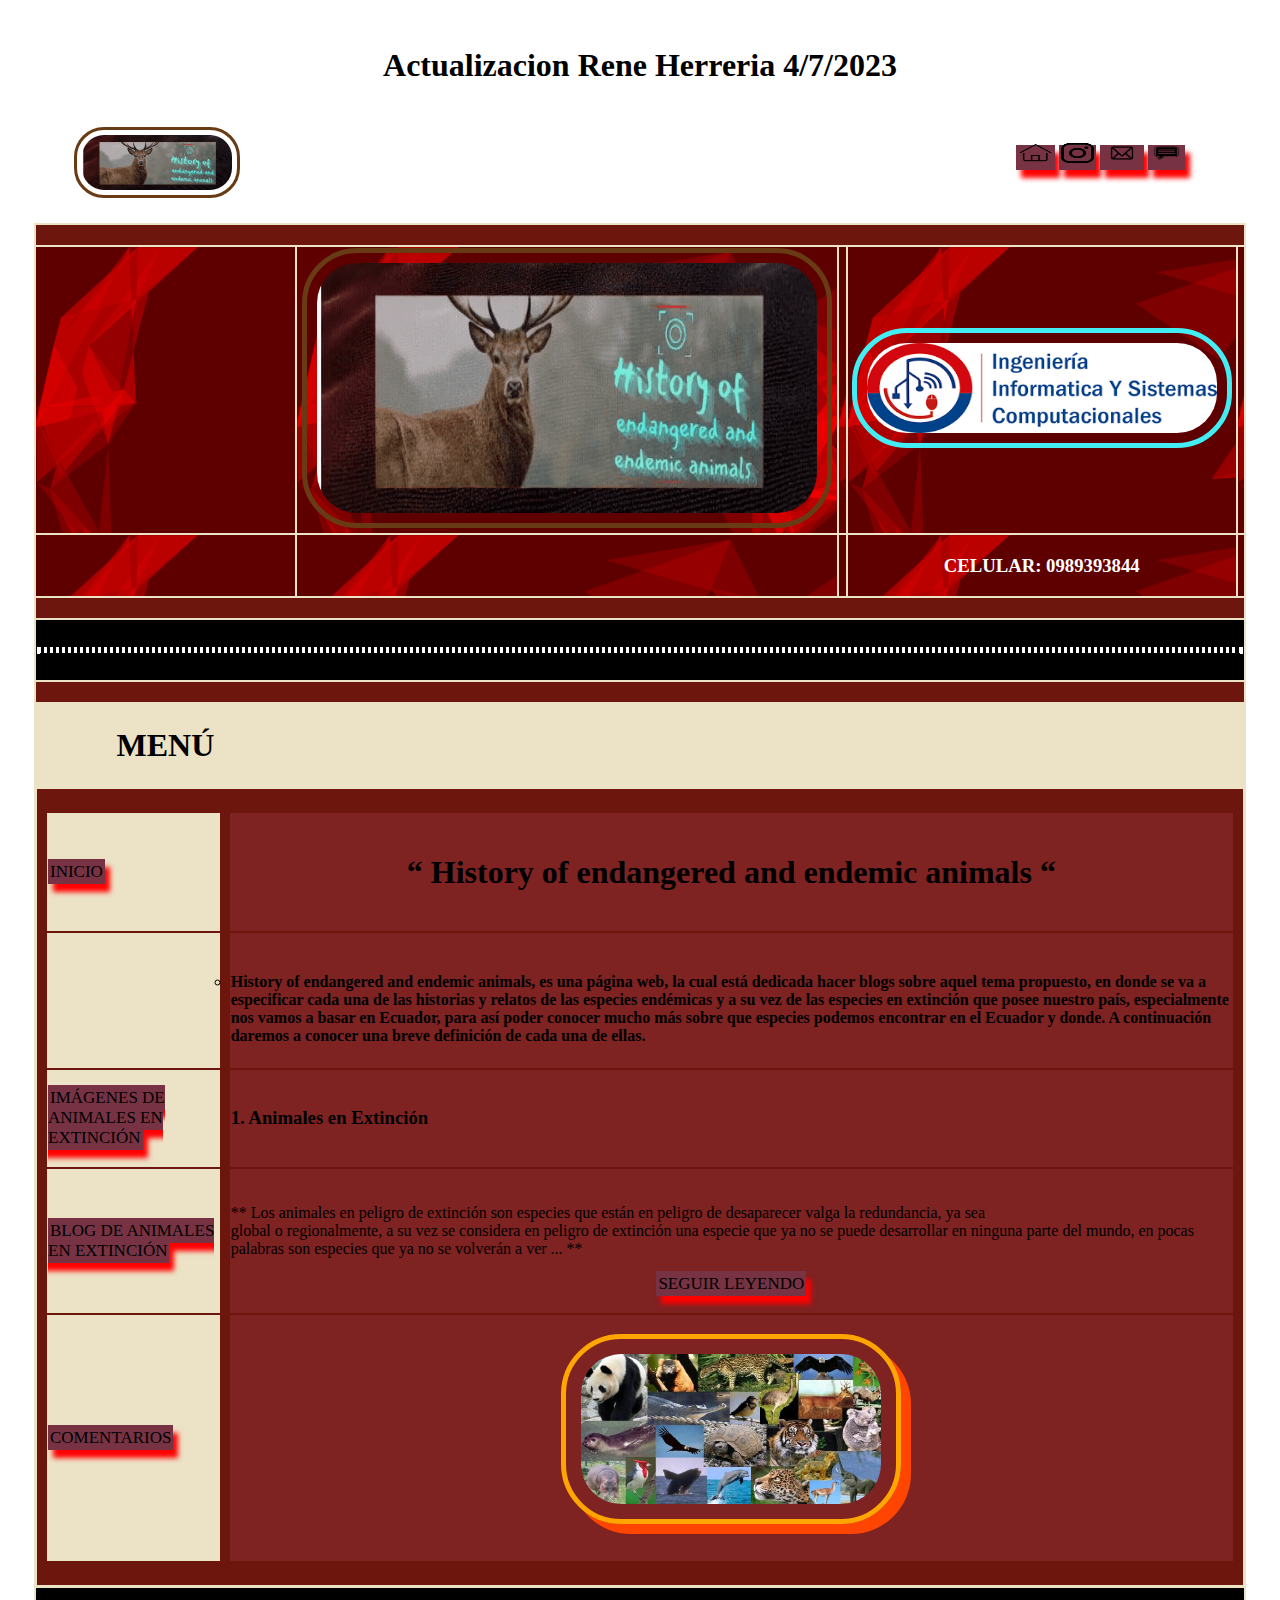
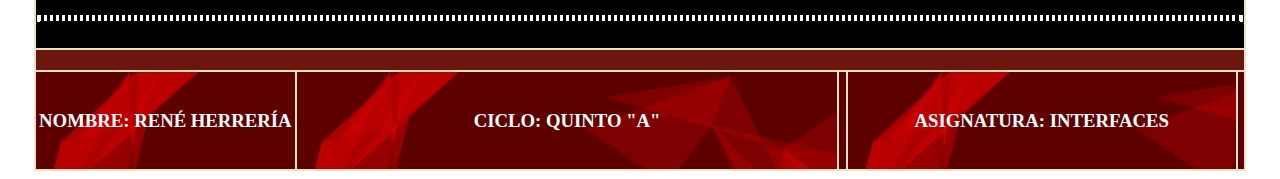
<file: index.html>
<!DOCTYPE html>
<html lang="en">
<head>
    <meta charset="UTF-8">
    <meta name="viewport" content="width=device-width, initial-scale=1.0">
    <link rel="stylesheet" href="css/Estilos1.css">
    <link rel="stylesheet" href="css/Estilos2.css">
    <title>Historia de animales en extinci&oacute;n y end&eacute;micos</title>
    <br>
    <h1>Actualizacion Rene Herreria 4/7/2023</h1>
</head>
<body>
    <table border = "0" width = "90%" align = "center">
            <tr>
                <td colspan="1">
                    <br>
                    <img src="imagenes/Gif....gif" width="150px" height="55px" class="img8">
                    <br>
                </td>
                <td>&nbsp;</td>
                <td>&nbsp;</td>
                <td align="right">
                    <div class="social">
                        <a href="index.html"><img src="imagenes/casita2.png" width="35px" height="20px"></a>
                        <a href="https://www.instagram.com/alejandro_19h/?hl=es-la" target="_blank"><img src="imagenes/Insta.png" width="33px" height="20px"></a>
                        <a href="mailto:herreriarene19@gmail.com" target="_blank"><img src="imagenes/correo.png" width="40px" height="20px"></a>
                        <a href="Comentarios.html"><img src="imagenes/comentarios.png" width="33px" height="20px"></a>

                    </div>
                </td>
                <td>&nbsp;</td>
            </tr>
        </table>
        <table border = "0" width = "90%" align = "center" bgcolor="#ece2c6">
            <tr>
                <td colspan="5" bgcolor="#6C160E">
                    &nbsp;
                </td>
            </tr>
            <tr>
               
                <!--Introducción del baner y el logo de la carrera-->

                <td class="encabezado">&nbsp;</td>
                <td colspan="1" class="encabezado">
                    <center><img src="imagenes/Gif....gif" width="500px" height="250px" class="img9"></center>
                </td>
                <td class="encabezado">&nbsp;</td>
                <td colspan="1" class="encabezado">
                    <center><img src="imagenes/Sistemas.jpg" width="200px" height="85px" class="img10"></center>
                </td>
                <td class="encabezado">&nbsp;</td>
            </tr>
            <br>
            <tr>
                <!--Introducción del número telefónico debajo del logo de la carrera-->

                <td class="encabezado">&nbsp;</td>
                <td class="encabezado">
                    &nbsp;
                </td>
                <td class="encabezado">&nbsp;</td>
                <td align="center" class="encabezado">
                    <h3 class="encabezadocolor">CELULAR: 0989393844</h3>
                </td>
                <td class="encabezado">&nbsp;</td>
            </tr>
            <tr>
                <td colspan="5" bgcolor="#6C160E">
                    &nbsp;
                </td>
            </tr>
            <tr>
                <!-- Ingreso de una línea horizontal -->

                <td colspan="5" align="center" bgcolor="black">
                    <br>
                    <hr style="border:3px dotted white; width:1200px">
                    <br>
                </td>
            </tr>
            <tr>
                <td colspan="5" bgcolor="#6C160E">
                    &nbsp;
                </td>
            </tr>
            <tr>
                <td colspan="1" align="center" bgcolor="#ece2c6">
                    <h1>MENÚ</h1>
                </td>
            </tr>
            <tr>
                <td colspan="5">

                    <!--Creación de otra tabla para el menú-->

                    <table border="0" width = "100%" bgcolor="#6C160E">
                        <tr>
                            <td colspan="5">
                                &nbsp;
                            </td>
                        </tr>

                        <!-- Ingreso del menú de forma vertical y a su vez en cada costado del menú vamos introduciendo una breve definición de lo que se va a tratar nuestra página -->

                        <tr>
                            <td rowspan="1">
                               <td bgcolor="#ece2c6"><a href="index.html">INICIO</a></td>
                            </td>
                            <td>&nbsp;</td>
                            <td colspan="1" align="center" bgcolor="#7e2222">
                                <br>
                                <h1>&ldquo; History of endangered and endemic animals &ldquo;</h1>
                                <br>
                            </td>
                            <td>&nbsp;</td>
                        </tr>
                        <tr>
                            <td>
                                &nbsp;
                            </td>
                            <td bgcolor="#ece2c6">
                                &nbsp;
                            </td>
                            <td>
                                &nbsp;
                            </td>
                            <td colspan="1" bgcolor="#7e2222">

                                <!--li type="circle", este comando nos permite para poner puntos, como un diseño para nuestro párrafo-->

                                <h4>&nbsp;<li type="circle">History of endangered and endemic animals, es una página web, la cual está dedicada hacer blogs sobre aquel tema propuesto, en donde se va a especificar cada una de las historias y relatos de las especies endémicas y a su vez de las especies en extinción que posee nuestro país, especialmente nos vamos a basar en Ecuador, para así poder conocer mucho más sobre que especies podemos encontrar en el Ecuador y donde. A continuación daremos a conocer una breve definición de cada una de ellas.</li></h4>
                            </td>
                            <td>&nbsp;</td>
                        </tr>
                        <tr>
                            <td>
                                <td bgcolor="#ece2c6"><a href="Jean_Imagenes_A_E.html">IMÁGENES DE ANIMALES EN EXTINCIÓN</a></td>
                            </td>
                            <td>&nbsp;</td>
                            <td colspan="1" bgcolor="#7e2222">
                                <br>
                                <h3>1. Animales en Extinción </h3>
                                <br>
                            </td>
                            <td>&nbsp;</td>
                        </tr>
                        <tr>
                            <td>
                                <td bgcolor="#ece2c6"><a href="Deyaneira_Bloc animales en extincion .html">BLOG DE ANIMALES EN EXTINCIÓN</a></td>
                            </td>
                            <td>&nbsp;</td>
                            <td colspan="1" bgcolor="#7e2222">
                                <br>
                                <p>** Los animales en peligro de extinción son especies que están en peligro de desaparecer valga la redundancia, ya sea<br>global o regionalmente, a su vez se considera en peligro de extinción una especie que ya no se puede desarrollar en ninguna parte del mundo, en pocas palabras son especies que ya no se volverán a ver ... **</p>
                                <center><a href="Deyaneira_Bloc animales en extincion .html">SEGUIR LEYENDO</a> </center>
                                <br>
                            </td>
                            <td>&nbsp;</td>
                        </tr>
                        <tr>
                            <td>
                                <td bgcolor="#ece2c6"><a href="Comentarios.html">COMENTARIOS</a></td>
                            </td>
                            <td>&nbsp;</td>

                            <!-- Ingreso de una imágen de los animales en extinción -->

                            <td colspan="1" align="center" bgcolor="#7e2222">
                                <br>
                                <img src="imagenes/AnimalesE1.jpg" width="250" height="150" class="img1">
                                <br>
                                <br>
                            </td>
                            <td>&nbsp;</td>
                        </tr>
                        <tr>
                            <td colspan="5">
                                &nbsp;
                            </td>
                        </tr>
                    </table>
                </td>
            </tr>
            <tr>

                <!-- Ingreso de una línea horizontal entrecortada -->

                <td colspan="5" align="center" bgcolor="black">
                    <br>
                    <hr style="border:3px dotted white; width:1200px">
                    <br>
                </td>
            </tr>
            <tr>
                <td colspan="5" bgcolor="#6C160E">
                    &nbsp;
                </td>
            </tr>
            <tr align="center">

                <!-- Ingreso del encabezado -->

                <td colspan="1" bgcolor="#7e2222" class="encabezado">
                    <br>
                    <h3 class="encabezadocolor">
                        NOMBRE: RENÉ HERRERÍA 
                    </h3>
                    <br>
                </td>
                <td bgcolor="#7e2222" class="encabezado">
                    <br>
                    <h3 class="encabezadocolor">
                        CICLO: QUINTO "A"
                    </h3>
                    <br>
                </td>
                <td bgcolor="#6C160E" class="encabezado">&nbsp;</td>
                <td bgcolor="#7e2222" class="encabezado">
                    <br>
                    <h3 class="encabezadocolor">
                        ASIGNATURA: INTERFACES
                    </h3>
                    <br>
                </td>
                <td bgcolor="#6C160E" class="encabezado">&nbsp;</td>
            </tr>
        </table>
    </table>
</body>
</html>
</file>
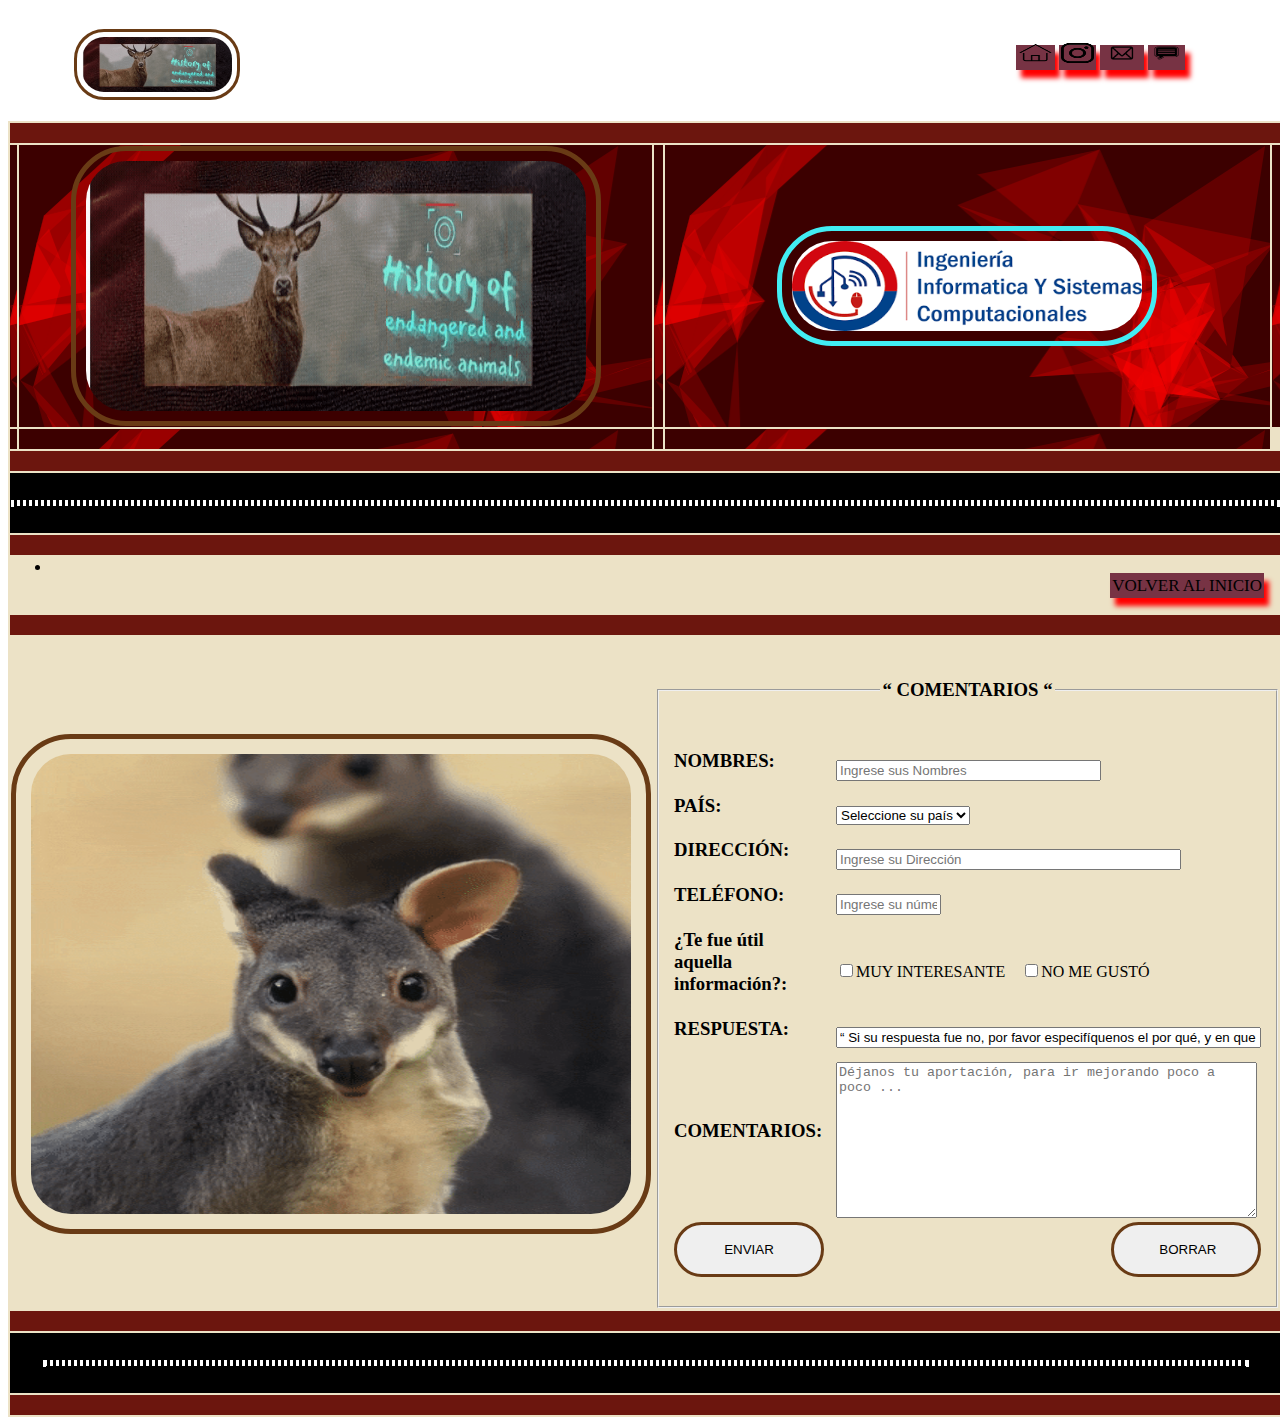
<file: Comentarios.html>
<html>
    <head>
        <link rel="stylesheet" href="css/Estilos1.css">
        <link rel="stylesheet" href="css/Estilos2.css">
        <title>
            Historia de animales en extinci&oacute;n y end&eacute;micos
        </title>
    </head>
    <body>
        <table border = "0" width = "90%" align = "center">
            <tr>
                <td colspan="1">
                    <br>
                    <img src="imagenes/Gif....gif" width="150px" height="55px" class="img8">
                    <br>
                </td>
                <td>&nbsp;</td>
                <td>&nbsp;</td>
                <td align="right">
                    <div class="social">
                        <a href="index.html"><img src="imagenes/casita2.png" width="35px" height="20px"></a>
                        <a href="https://www.instagram.com/alejandro_19h/?hl=es-la" target="_blank"><img src="imagenes/Insta.png" width="33px" height="20px"></a>
                        <a href="https://account.microsoft.com/profile/?refd=outlook.live.com" target="_blank"><img src="imagenes/correo.png" width="40px" height="20px"></a>
                        <a href="Comentarios.html"><img src="imagenes/comentarios.png" width="33px" height="20px"></a>

                    </div>
                </td>
                <td>&nbsp;</td>
            </tr>
        </table>
        <table border = "0" width = "90%" align = "center" bgcolor="#ece2c6">
            <tr>
                <td colspan="5" bgcolor="#6C160E">
                    &nbsp;
                </td>
            </tr>
            <tr>
               
                <!--Introducción del baner y el logo de la carrera-->

                <td class="encabezado">&nbsp;</td>
                <td colspan="1" class="encabezado">
                    <center><img src="imagenes/Gif....gif" width="500px" height="250px" class="img9"></center>
                </td>
                <td class="encabezado">&nbsp;</td>
                <td colspan="1" class="encabezado">
                    <center><img src="imagenes/Sistemas.jpg" width="200px" height="85px" class="img10"></center>
                </td>
                <td class="encabezado">&nbsp;</td>
            </tr>
            <br>
            <tr>
                <!--Introducción del número telefónico debajo del logo de la carrera-->

                <td class="encabezado">&nbsp;</td>
                <td class="encabezado">
                    &nbsp;
                </td>
                <td class="encabezado">&nbsp;</td>
                <td class="encabezado">&nbsp;</td>
            </tr>
            <tr>
                <td colspan="5" bgcolor="#6C160E">
                    &nbsp;
                </td>
            </tr>
            <tr>
                <!-- Ingreso de una línea horizontal -->

                <td colspan="5" align="center" bgcolor="black">
                    <br>
                    <hr style="border:3px dotted white; width:1200pxpx">
                    <br>
                </td>
            </tr>
            <tr>
                <td colspan="5" bgcolor="#6C160E">
                    &nbsp;
                </td>
            </tr>
            <tr>
                <td colspan="5" align="right">
                    <ul>
                        <li>
                            <br>
                            <a href="index.html">VOLVER AL INICIO</a>
                            &nbsp;
                            &nbsp;
                            <br>
                        </li>
                    </ul>
                </td>
            </tr>
            <tr>
                <td colspan="5" bgcolor="#6C160E">
                    &nbsp;
                </td>
            </tr>
            <tr>
                <td>
                    <br>
                    <tr>
                        <td colspan="2">
                            <img src="imagenes/gif_comentarios.gif" width="600px" height="460px" class="img7">
                            <td colspan="4">
                                <fieldset>
                                    <legend align="center"><h3>&ldquo; COMENTARIOS &ldquo;</h3></legend>
                                    <form action="" method="post">
                                        <table >
                                            <tr>
                                                <td colspan="3">
                                                    &nbsp;
                                                </td>
                                            </tr>
                                            <tr>
                                                <td><h3>NOMBRES: </h3></td>
                                                <td>&nbsp;</td>

                                                <!--El placeholder, es para que me aparezca como una sombrita en la parte que pide el nombre-->

                                                <td><input type="text" name="nombres" id="nombres" maxlength="30" size="30" placeholder="Ingrese sus Nombres"></td>
                                            </tr>
                                            <tr>
                                                <td><h3>PAÍS: </h3></td>
                                                <td>&nbsp;</td>
                                                <td>
                                                    <select name="país" id="país">
                                                        <option value="Seleccione su País">Seleccione su país</option>
                                                        <option value="Ecuador">Ecuador</option>
                                                        <option value="Chile">Chile</option>
                                                        <option value="Colombia">Colombia</option>
                                                        <option value="Argentina">Argentina</option>
                                                        <option value="Paraguay">Paraguay</option>
                                                        <option value="Venezuela">Venezuela</option>
                                                        <option value="Honduras">Honduras</option>
                                                    </select>
                                                </td>
                                            </tr>
                        
                                            <tr>
                                                <td><h3>DIRECCIÓN: </h3></td>
                                                <td>&nbsp;</td>
                                                <td><input type="text" name="direccion" id="direccion" maxlength="40" size="40" placeholder="Ingrese su Dirección"></td>
                                            </tr>
                                            <tr>
                                                <td><h3>TELÉFONO: </h3></td>
                                                <td>&nbsp;</td>
                                                <td><input type="text" name="telef" id="telef" maxlength="10" size="10" placeholder="Ingrese su número telefónico"></td>
                                            </tr>
                                            <!--Se marca la opción "checked"-->
                                            <tr>
                                                <td><h3>¿Te fue útil aquella información?: </h3></td>
                                                <td>&nbsp;</td>
                                                <td colspan="3">
                                                    <input type="checkbox"  name="muy interesante" >MUY INTERESANTE &nbsp;&nbsp; 
                                                    <input type="checkbox" name="no me gustó la información" >NO ME GUSTÓ &nbsp;&nbsp;
                                                </td>
                                            </tr>
                                            <tr>
                                                <td><h3>RESPUESTA: </h3></td>
                                                <td>&nbsp;</td>
                                                <td><input type="text" name="opc" maxlength="50" size="50" value="&ldquo; Si su respuesta fue no, por favor especifíquenos el por qué, y en que deberíamos mejorar ... &ldquo;"></td>
                                            </tr>
                                            <tr>
                                                <td><h3>COMENTARIOS: </h3></td>
                                                <td>&nbsp;</td>
                                                <td >
                                                    <textarea cols="50" rows="10" name="comentarios" id="comentarios" placeholder="Déjanos tu aportación, para ir mejorando poco a poco ..."></textarea>
                                                </td>
                                            </tr>
                                            <tr>
                                                <td align="right"><input id="enviaralcorreo" type="submit" value = "ENVIAR" class="img8"></td>
                                                <td>&nbsp;</td>
                                                <td align="right"><input type="reset" value = " BORRAR" class="img8"></td>
                                            </tr>
                                        </table>
                                    </form>

                                <!--Esta parte la utilizamos para enviar el formulario a nuestro correo-->

                                <script>
                                const btnEnvio = document.getElementById('enviaralcorreo');
                                btnEnvio.addEventListener('click', function(e){
                                    e.preventDefault();
                                    const nombres = document.getElementById('nombres').value;
                                    const país = document.getElementById('país').value;
                                    const direccion = document.getElementById('direccion').value;
                                    const telef = document.getElementById('telef').value;
                                    const  comentarios = document.getElementById('comentarios').value;
                                    window.location.href=`mailto:herreriarene19@gmail.com?subject=envioDesdeFormulario&body=Nombres%3A${nombres}%0APa%C3%ADs%3A${país}%0ADirecci%C3%B3n%3A${direccion}%0ATel%C3%A9fono%3A${telef}%0AComentario%3A${comentarios}%0A`;
                                }) 
                                </script>

                                </fieldset>
                            </td>
                        </td>
                    </tr>
                </td>
            </tr>
            <tr>
                <td colspan="6" bgcolor="#6C160E">
                    &nbsp;
                </td>
            </tr>
            <tr>

                <!-- Ingreso de una línea horizontal entrecortada -->

                <td colspan="5" align="center" bgcolor="black">
                    <br>
                    <hr style="border:3px dotted white; width:1200px">
                    <br>
                </td>
            </tr>
            <tr>
                <td colspan="6" bgcolor="#6C160E">
                    &nbsp;
                </td>
            </tr>
        </table>
    </body>
</html>
</file>
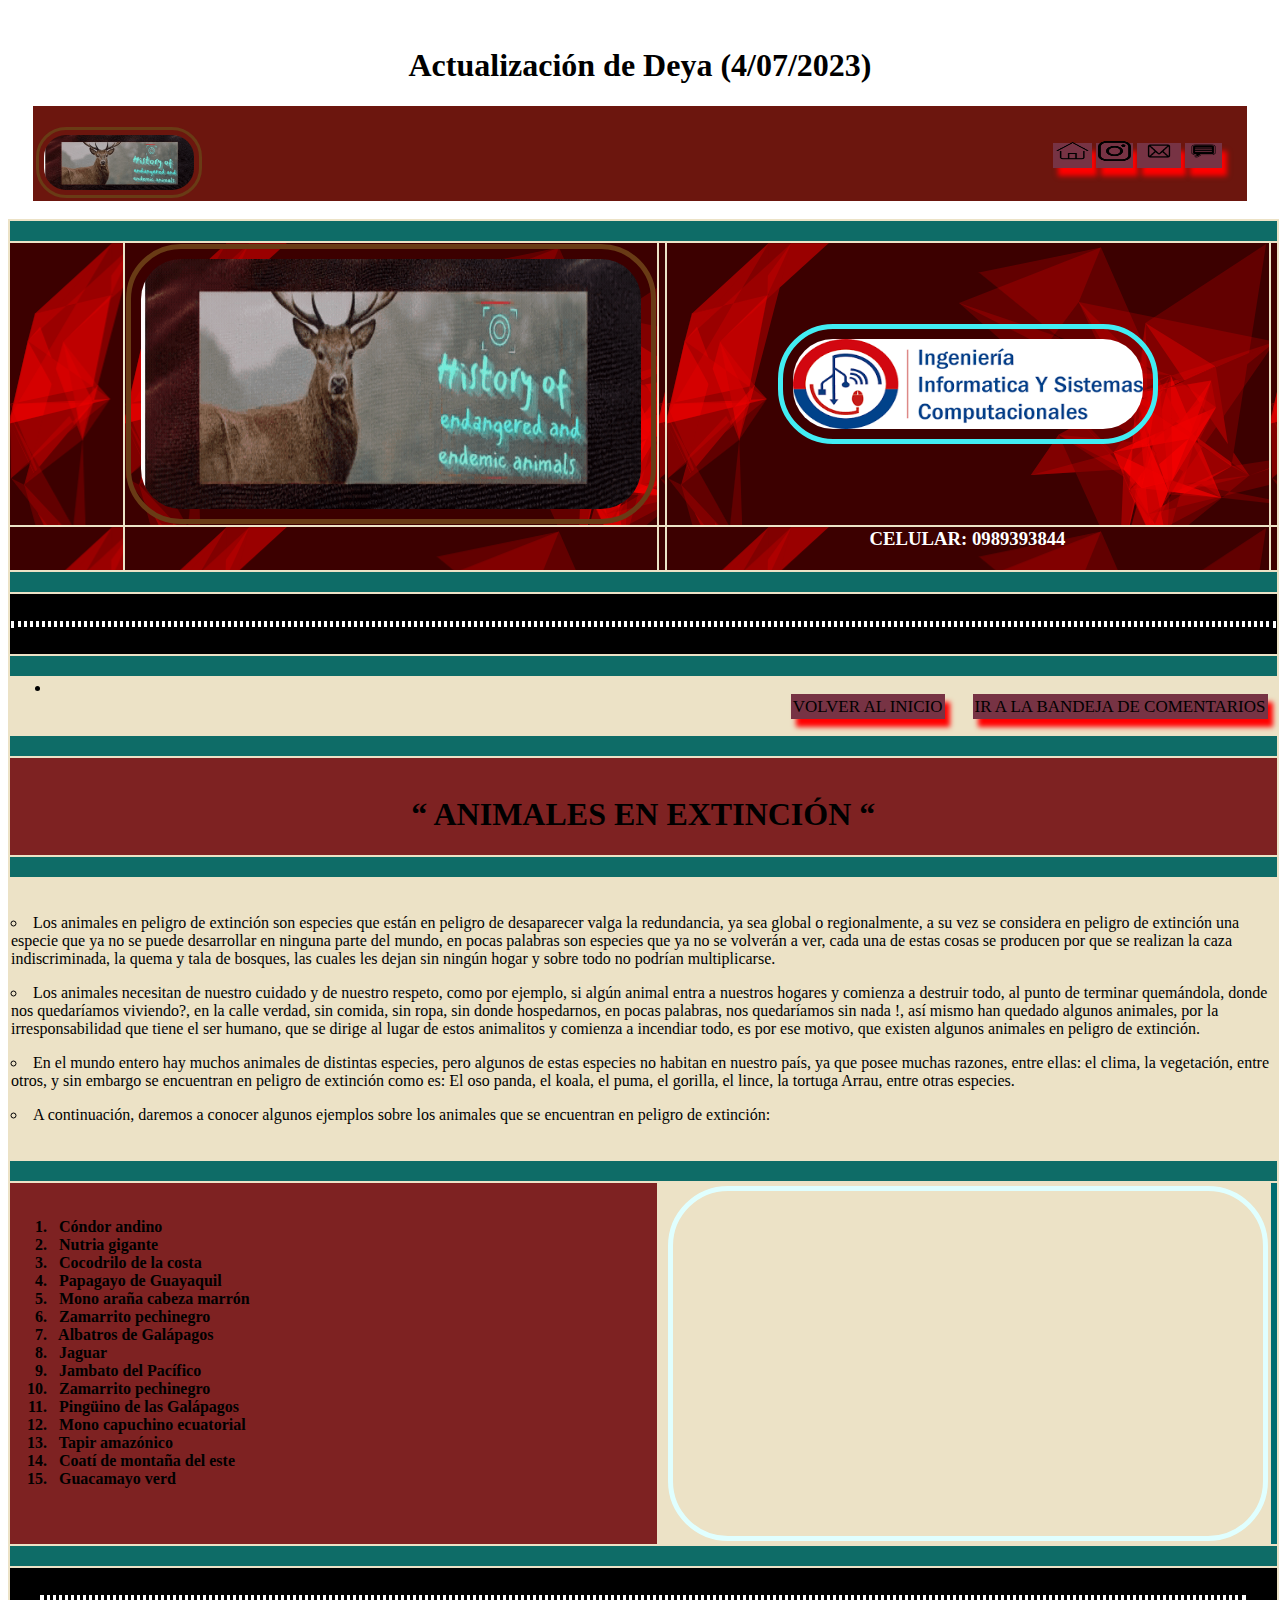
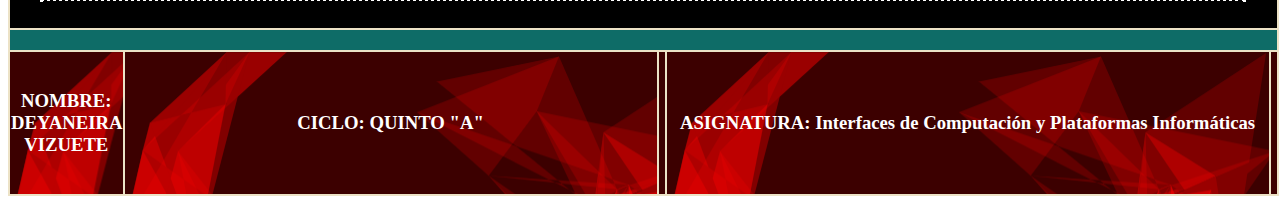
<file: Deyaneira_Bloc animales en extincion .html>
<html>
    <head>
        <link rel="stylesheet" href="css/Estilos1.css">
        <link rel="stylesheet" href="css/Estilos2.css">
        <title>
            Historia de animales en extinci&oacute;n y end&eacute;micos
        </title>
        <br>
        <h1>Actualización de Deya (4/07/2023)</h1>
    </head>
    <body>
        <table border = "0" width = "96%" align = "center" bgcolor = "#6C160E">
            <tr>
                <td colspan="1">
                    <br>
                    <img src="imagenes/Gif....gif" width="150px" height="55px" class="img8">
                    <br>
                </td>
                <td>&nbsp;</td>
                <td>&nbsp;</td>
                <td align="right">
                    <div class="social">
                        <a href="index.html"><img src="imagenes/casita2.png" width="35px" height="20px"></a>
                        <a href="https://www.instagram.com/alejandro_19h/?hl=es-la" target="_blank"><img src="imagenes/Insta.png" width="33px" height="20px"></a>
                        <a href="https://account.microsoft.com/profile/?refd=outlook.live.com" target="_blank"><img src="imagenes/correo.png" width="40px" height="20px"></a>
                        <a href="Comentarios.html"><img src="imagenes/comentarios.png" width="33px" height="20px"></a>

                    </div>
                </td>
                <td>&nbsp;</td>
            </tr>
        </table>
        <table border = "0" width = "90%" align = "center" bgcolor="#ece2c6">
            <tr>
                <td colspan="5" bgcolor="#0e6c67">
                    &nbsp;
                </td>
            </tr>
            <tr>
               
                <!--Introducción del baner y el logo de la carrera-->

                <td class="encabezado">&nbsp;</td>
                <td colspan="1" class="encabezado">
                    <center><img src="imagenes/Gif....gif" width="500px" height="250px" class="img9"></center>
                </td>
                <td class="encabezado">&nbsp;</td>
                <td colspan="1" class="encabezado">
                    <center><img src="imagenes/Sistemas.jpg" width="200px" height="85px" class="img10"></center>
                </td>
                <td class="encabezado">&nbsp;</td>
            </tr>
            <br>
            <tr>
                <!--Introducción del número telefónico debajo del logo de la carrera-->

                <td class="encabezado">&nbsp;</td>
                <td class="encabezado">
                    &nbsp;
                </td>
                <td class="encabezado">&nbsp;</td>
                <td align="center" class="encabezado">
                    <h3 class="encabezadocolor">CELULAR: 0989393844</h3>
                </td>
                <td class="encabezado">&nbsp;</td>
            </tr>
            <tr>
                <td colspan="5" bgcolor="#0e6c67">
                    &nbsp;
                </td>
            </tr>
            <tr>
                <!-- Ingreso de una línea horizontal -->

                <td colspan="5" align="center" bgcolor="black">
                    <br>
                    <hr style="border:3px dotted white; width:1200pxpx">
                    <br>
                </td>
            </tr>
            <tr>
                <td colspan="5" bgcolor="#0e6c67">
                    &nbsp;
                </td>
            </tr>
            <tr>
                <td colspan="5" align="right">
                    <ul>
                        <li>
                            <br>
                            <a href="index.html">VOLVER AL INICIO</a>
                            &nbsp;
                            &nbsp;
                            &nbsp;
                            <a href="Comentarios.html">IR A LA BANDEJA DE COMENTARIOS</a>
                            &nbsp;
                            <br>
                        </li>
                    </ul>
                </td>
            </tr>
            <tr>
                <td colspan="5" bgcolor="#0e6c67">
                    &nbsp;
                </td>
            </tr>
            <tr>
                <td colspan="5" align="center" bgcolor="#7e2222">
                    <h1>
                        <br>
                        &ldquo; ANIMALES EN EXTINCI&Oacute;N &ldquo;
                        <br>
                    </h1>
                </td>
            </tr>
            <tr>
                <td colspan="5" bgcolor="#0e6c67">
                    &nbsp;
                </td>
            </tr>
            <tr>
                <td colspan="5">
                    <br>
                    <p>
                        <li type="circle" class="tipo">
                            Los animales en peligro de extinción son especies que están en peligro de desaparecer valga la redundancia, ya sea global o regionalmente, a su vez se considera en peligro de extinción una especie que ya no se puede desarrollar en ninguna parte del mundo, en pocas palabras son especies que ya no se volverán a ver, cada una de estas cosas se producen por que se realizan la caza indiscriminada, la quema y tala de bosques, las cuales les dejan sin ningún hogar y sobre todo no podrían multiplicarse.    
                        </li>
                    </p>
                    <p>
                        <li type="circle" class="tipo">
                            Los animales necesitan de nuestro cuidado y de nuestro respeto, como por ejemplo, si algún animal entra a nuestros hogares y comienza a destruir todo, al punto de terminar quemándola, donde nos quedaríamos viviendo?, en la calle verdad, sin comida, sin ropa, sin donde hospedarnos, en pocas palabras, nos quedaríamos sin nada !, así mismo han quedado algunos animales, por la irresponsabilidad que tiene el ser humano, que se dirige al lugar de estos animalitos y comienza a incendiar todo, es por ese motivo, que existen algunos animales en peligro de extinción.     
                        </li>
                    </p>
                    <p>
                        <li type="circle" class="tipo">
                            En el mundo entero hay muchos animales de distintas especies, pero algunos de estas especies no habitan en nuestro país, ya que posee muchas razones, entre ellas: el clima, la vegetación, entre otros, y sin embargo se encuentran en peligro de extinción como es: El oso panda, el koala, el puma, el gorilla, el lince, la tortuga Arrau, entre otras especies.      
                        </li>
                    </p>
                    <p>
                        <li type="circle" class="tipo">
                            A continuación, daremos a conocer algunos ejemplos sobre los animales que se encuentran en peligro de extinción:    
                        </li>
                    </p>
                    <br>
                </td>
            </tr>
            <tr>
                <td colspan="5" bgcolor="#0e6c67">
                    &nbsp;
                </td>
            </tr>
            <tr>
                <td colspan="2" bgcolor="#7e2222">
                    <h4>
                        <br>
                        <ol>
                            <li value="1">
                                &nbsp; Cóndor andino 
                            </li>
                            <li>
                                &nbsp; Nutria gigante
                            </li>
                            <li>
                                &nbsp; Cocodrilo de la costa
                            </li>
                            <li>
                                &nbsp; Papagayo de Guayaquil
                            </li>
                            <li>
                                &nbsp; Mono araña cabeza marrón
                            </li>
                            <li>
                                &nbsp; Zamarrito pechinegro
                            </li>
                            <li>
                                &nbsp; Albatros de Galápagos
                            </li>
                            <li>
                                &nbsp; Jaguar
                            </li>
                            <li>
                                &nbsp; Jambato del Pacífico
                            </li>
                            <li>
                                &nbsp; Zamarrito pechinegro
                            </li>
                            <li>
                                &nbsp; Pingüino de las Galápagos
                            </li>
                            <li>
                                &nbsp; Mono capuchino ecuatorial
                            </li>
                            <li>
                                &nbsp;  Tapir amazónico
                            </li>
                            <li>
                                &nbsp; Coatí de montaña del este
                            </li>
                            <li>
                                &nbsp; Guacamayo verd
                            </li>
                        </ol>
                        <br>
                    </h4>
                </td>
                <td colspan="1" bgcolor="">
                    &nbsp;
                </td>
                <td>
                    <center><iframe width="560" height="315" src="https://www.youtube.com/embed/ZL9ZsdmOzvo" title="YouTube video player" frameborder="0" allow="accelerometer; autoplay; clipboard-write; encrypted-media; gyroscope; picture-in-picture" allowfullscreen class="img6"></iframe></center>
                </td>
                <td bgcolor="##0e6c67">
                    &nbsp;
                </td>
            </tr>
            <tr>
                <td colspan="6" bgcolor="#0e6c67">
                    &nbsp;
                </td>
            </tr>
            <tr>

                <!-- Ingreso de una línea horizontal entrecortada -->

                <td colspan="5" align="center" bgcolor="black">
                    <br>
                    <hr style="border:3px dotted white; width:1200px">
                    <br>
                </td>
            </tr>
            <tr>
                <td colspan="6" bgcolor="#0e6c67">
                    &nbsp;
                </td>
            </tr>
            <tr align="center">

                <!-- Ingreso del encabezado -->

                <td colspan="1" bgcolor="#7e2222" class="encabezado">
                    <br>
                    <h3 class="encabezadocolor">
                        NOMBRE: DEYANEIRA VIZUETE
                    </h3>
                    <br>
                </td>
                <td bgcolor="#7e2222" class="encabezado">
                    <br>
                    <h3 class="encabezadocolor">
                        CICLO: QUINTO "A"
                    </h3>
                    <br>
                </td>
                <td bgcolor="#6C160E" class="encabezado">&nbsp;</td>
                <td bgcolor="#7e2222" class="encabezado">
                    <br>
                    <h3 class="encabezadocolor">
                        ASIGNATURA: Interfaces de Computación y Plataformas Informáticas
                    </h3>
                    <br>
                </td>
                <td bgcolor="#6C160E" class="encabezado">&nbsp;</td>
            </tr>
        </table>
    </body>

    
</html>
</file>
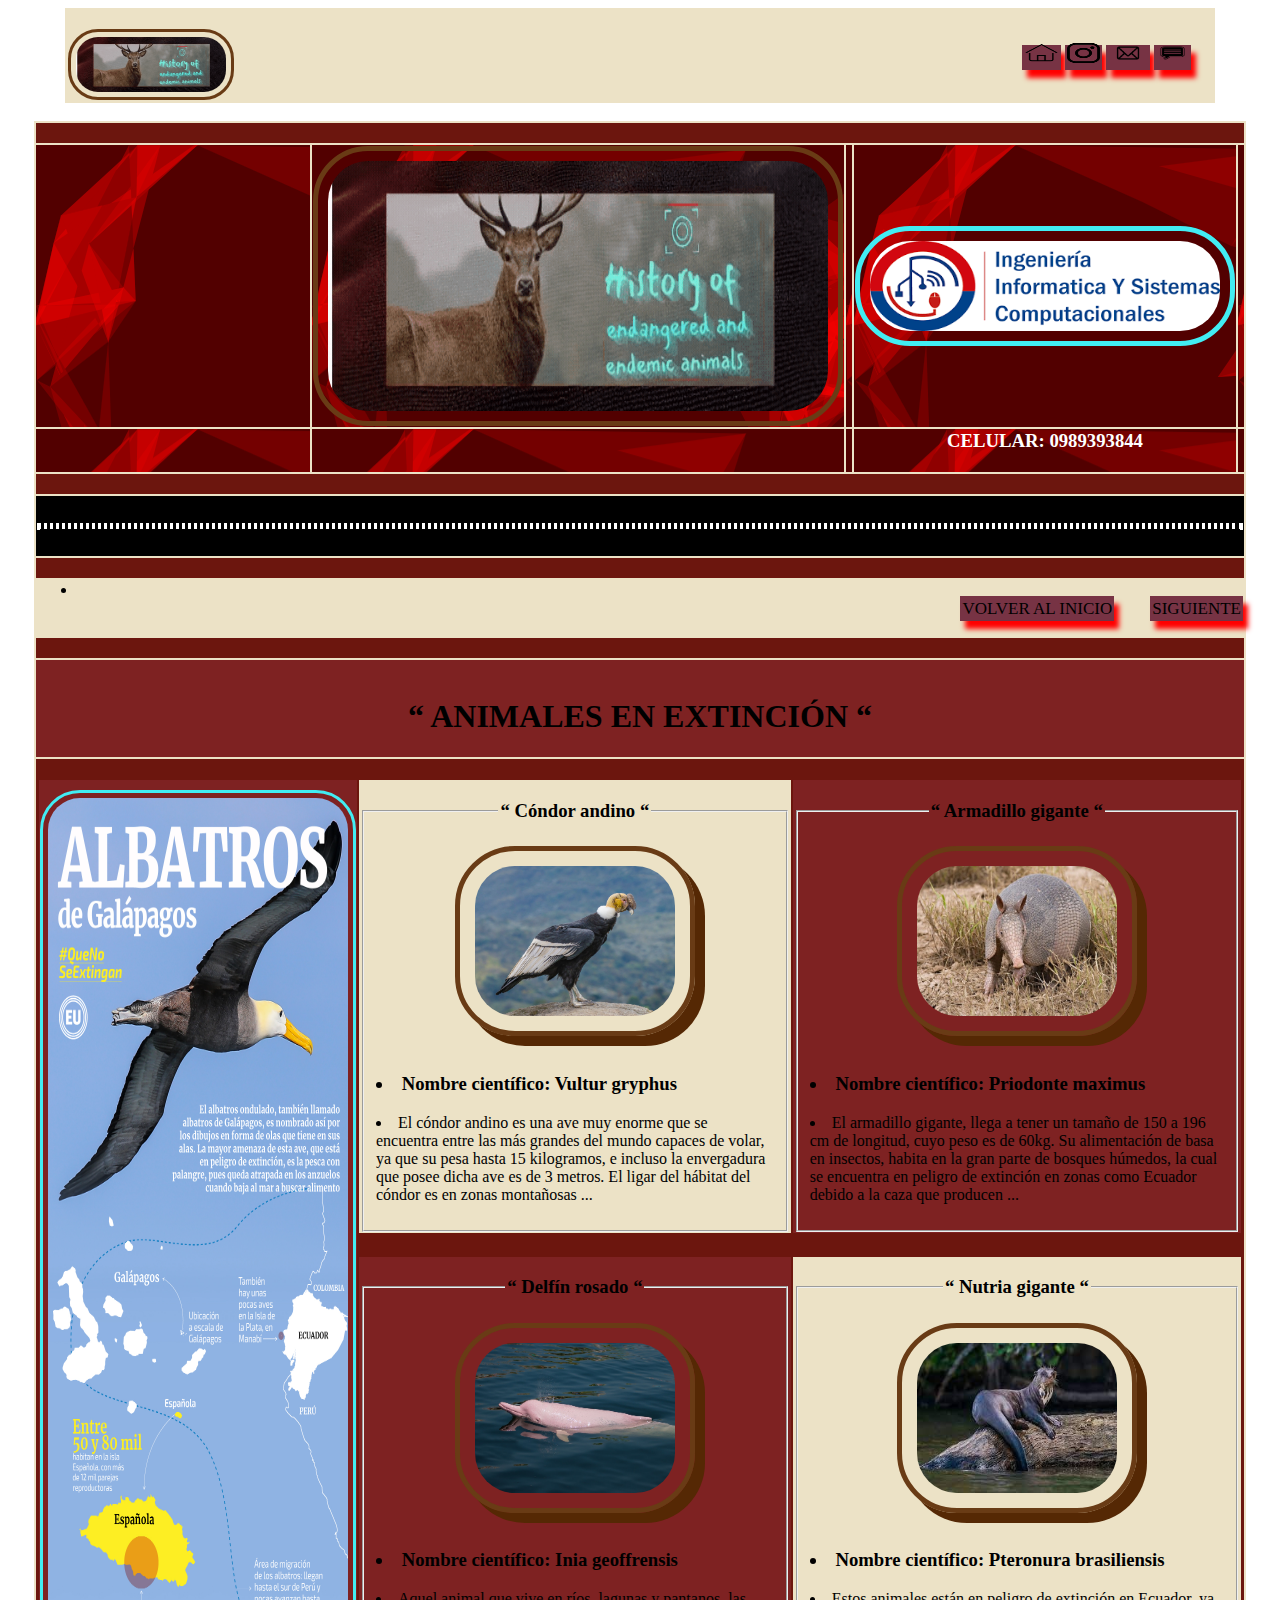
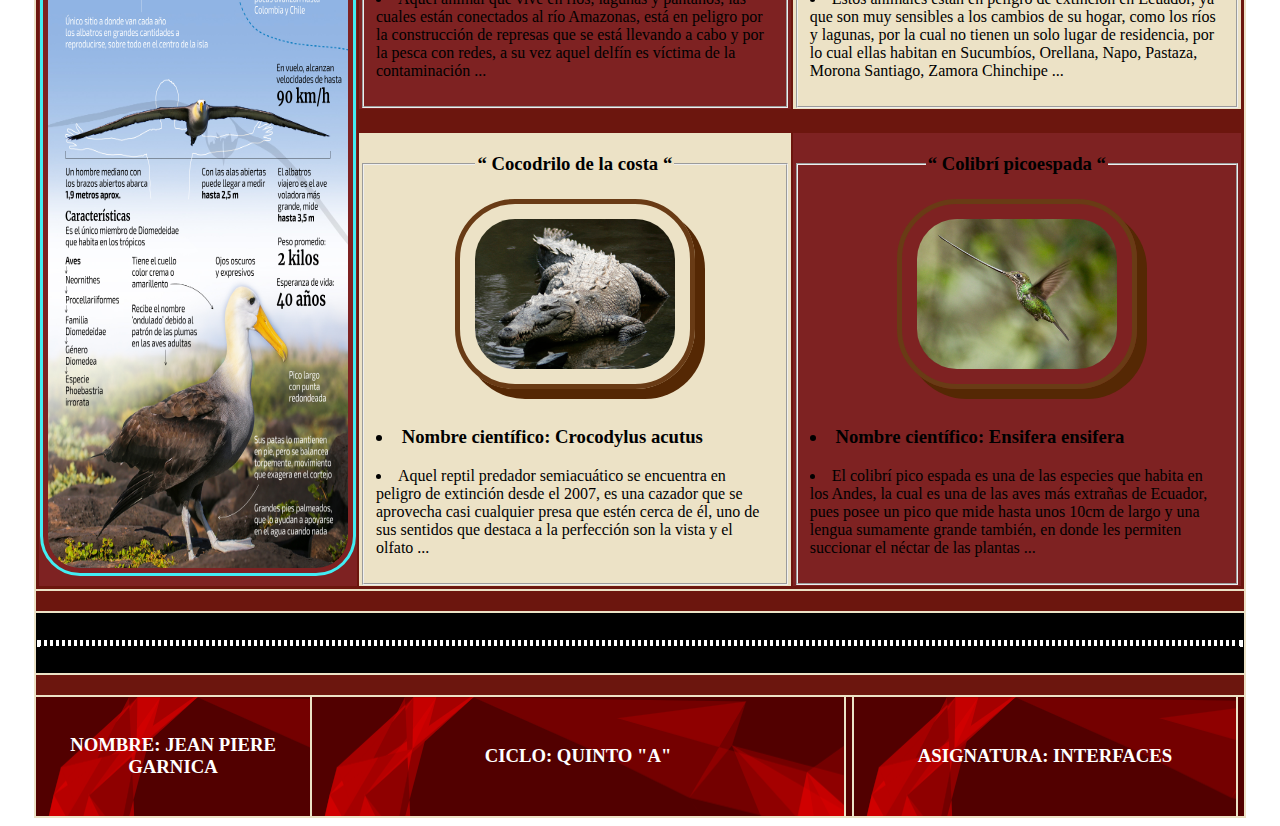
<file: Jean_Imagenes_A_E.html>
<html>
    <head>
        <link rel="stylesheet" href="css/Estilos1.css">
        <link rel="stylesheet" href="css/Estilos2.css">
        <title>
            Actualizacion Jean Garnica
        </title>
    </head>
    <body>
        <table border = "0" width = "91%" align = "center" bgcolor = "ece2c6">
            <tr>
                <td colspan="1">
                    <br>
                    <img src="imagenes/Gif....gif" width="150px" height="55px" class="img8">
                    <br>
                </td>
                <td>&nbsp;</td>
                <td>&nbsp;</td>
                <td align="right">
                    <div class="social">
                        <a href="index.html"><img src="imagenes/casita2.png" width="35px" height="20px"></a>
                        <a href="https://www.instagram.com/alejandro_19h/?hl=es-la" target="_blank"><img src="imagenes/Insta.png" width="33px" height="20px"></a>
                        <a href="https://account.microsoft.com/profile/?refd=outlook.live.com" target="_blank"><img src="imagenes/correo.png" width="40px" height="20px"></a>
                        <a href="Comentarios.html"><img src="imagenes/comentarios.png" width="33px" height="20px"></a>

                    </div>
                </td>
                <td>&nbsp;</td>
            </tr>
        </table>
        <table border = "0" width = "90%" align = "center" bgcolor="#ece2c6">
            <tr>
                <td colspan="5" bgcolor="#6C160E">
                    &nbsp;
                </td>
            </tr>
            <tr>
               
                <!--Introducción del baner y el logo de la carrera-->

                <td class="encabezado">&nbsp;</td>
                <td colspan="1" class="encabezado">
                    <center><img src="imagenes/Gif....gif" width="500px" height="250px" class="img9"></center>
                </td>
                <td class="encabezado">&nbsp;</td>
                <td colspan="1" class="encabezado">
                    <center><img src="imagenes/Sistemas.jpg" width="200px" height="85px" class="img10"></center>
                </td>
                <td class="encabezado">&nbsp;</td>
            </tr>
            <br>
            <tr>
                <!--Introducción del número telefónico debajo del logo de la carrera-->

                <td class="encabezado">&nbsp;</td>
                <td class="encabezado">
                    &nbsp;
                </td>
                <td class="encabezado">&nbsp;</td>
                <td align="center" class="encabezado">
                    <h3 class="encabezadocolor">CELULAR: 0989393844</h3>
                </td>
                <td class="encabezado">&nbsp;</td>
            </tr>
            <tr>
                <td colspan="5" bgcolor="#6C160E">
                    &nbsp;
                </td>
            </tr>
            <tr>
                <!-- Ingreso de una línea horizontal -->

                <td colspan="5" align="center" bgcolor="black">
                    <br>
                    <hr style="border:3px dotted white; width:1200px">
                    <br>
                </td>
            </tr>
            <tr>
                <td colspan="5" bgcolor="#6C160E">
                    &nbsp;
                </td>
            </tr>
            <tr>
                <td colspan="5" align="right">
                    <ul>
                        <li>
                            <br>
                            <a href="index.html">VOLVER AL INICIO</a>
                            &nbsp;
                            &nbsp;
                            &nbsp;
                            &nbsp;
                            <a href="Blog de los animales endémicos.html">SIGUIENTE</a>
                            <br>
                        </li>
                    </ul>
                </td>
            </tr>
            <tr>
                <td colspan="5" bgcolor="#6C160E">
                    &nbsp;
                </td>
            </tr>
            <tr>
                <td colspan="5" align="center" bgcolor="#7e2222">
                    <h1>
                        <br>
                        &ldquo; ANIMALES EN EXTINCIÓN &ldquo;
                        <br>
                    </h1>
                </td>
            </tr>
            <td colspan="5" bgcolor="#6C160E">
                <br>
                <table border="0">
                    <tr>
                        <!--Imágen grande vertical -->
                        <td rowspan="6" bgcolor="#7e2222">
                            <img src="imagenes/animales extincion vertical.jpg" width="300px" height="1250px" class="img5">
                        </td>
                        <td bgcolor="#ece2c6">
                            <fieldset>
                                <legend align="center">
                                    <h3>&ldquo; Cóndor andino &ldquo;</h3>
                                </legend>
                                <center><img src="imagenes/condor_andino.jpg" width="200px" height="150px" class="img4"></center>
                                <br>
                                <h3><li type="disc">Nombre científico: Vultur gryphus </li></h3>
                                <p><li type="disc">El cóndor andino es una ave muy enorme que se encuentra entre las más grandes del mundo capaces de volar, ya que su pesa hasta 15 kilogramos, e incluso la envergadura que posee dicha ave es de 3 metros. El ligar del hábitat del cóndor es en zonas montañosas ...</li></p>
                            </fieldset>
                        </td>
                        <td bgcolor="#7e2222">
                            <fieldset>
                                <legend align="center">
                                    <h3>&ldquo; Armadillo gigante &ldquo;</h3>
                                </legend>
                                <center><img src="imagenes/armadillo.jpg" width="200px" height="150px" class="img4"></center>
                                <br>
                                <h3><li type="disc">Nombre científico: Priodonte maximus</li></h3>
                                <p><li type="disc">El armadillo gigante, llega a tener un tamaño de 150 a 196 cm de longitud, cuyo peso es de 60kg. Su alimentación de basa en insectos, habita en la gran parte de bosques húmedos, la cual se encuentra en peligro de extinción en zonas como Ecuador debido a la caza que producen ...</li></p>
                            </fieldset>
                        </td>
                    </tr>
                    <tr>
                        <td colspan="5">
                            &nbsp;&nbsp;&nbsp;
                        </td>
                    </tr>
                    <tr>
                        <td bgcolor="#7e2222">
                            <fieldset>
                                <legend align="center">
                                    <h3>&ldquo; Delfín rosado &ldquo;</h3>
                                </legend>
                                <center><img src="imagenes/delfin.jpg" width="200px" height="150px" class="img4"></center>
                                <br>
                                <h3><li type="disc">Nombre científico: Inia geoffrensis</li></h3>
                                <p><li type="disc">Aquel animal que vive en ríos, lagunas y pantanos, las cuales están conectados al río Amazonas, está en peligro por la construcción de represas que se está llevando a cabo y por la pesca con redes, a su vez aquel delfín es víctima de la contaminación ...  </li></p>
                            </fieldset>
                            <td bgcolor="#ece2c6">
                                <fieldset>
                                    <legend align="center">
                                        <h3>&ldquo; Nutria gigante &ldquo;</h3>
                                    </legend>
                                    <center><img src="imagenes/nutria.jpg" width="200px" height="150px" class="img4"></center>
                                    <br>
                                    <h3><li type="disc">Nombre científico: Pteronura brasiliensis</li></h3>
                                    <p><li type="disc">Estos animales están en peligro de extinción en Ecuador, ya que son muy sensibles a los cambios de su hogar, como los ríos y lagunas, por la cual no tienen un solo lugar de residencia, por lo cual ellas habitan en Sucumbíos, Orellana, Napo, Pastaza, Morona Santiago, Zamora Chinchipe ...</li></p>
                                </fieldset>
                            </td>
                        </td>
                    </tr>
                    <tr>
                        <td colspan="5">
                            &nbsp;&nbsp;&nbsp;
                        </td>
                    </tr>
                    <tr>
                        <td bgcolor="#ece2c6">
                            <fieldset>
                                <legend align="center">
                                    <h3>&ldquo; Cocodrilo de la costa &ldquo;</h3>
                                </legend>
                                <center><img src="imagenes/cocodrilo.jpg" width="200px" height="150px" class="img4"></center>
                                <br>
                                <h3><li type="disc">Nombre científico: Crocodylus acutus</li></h3>
                                <p><li type="disc">Aquel reptil predador semiacuático se encuentra en peligro de extinción desde el 2007, es una cazador que se aprovecha casi cualquier presa que estén cerca de él, uno de sus sentidos que destaca a la perfección son la vista y el olfato ... </li></p>
                            </fieldset>
                        </td>
                        <td bgcolor="#7e2222">
                            <fieldset>
                                <legend align="center">
                                    <h3>&ldquo; Colibrí picoespada  &ldquo;</h3>
                                </legend>
                                <center><img src="imagenes/colibrí.jpg" width="200px" height="150px" class="img4"></center>
                                <br>
                                <h3><li type="disc">Nombre científico: Ensifera ensifera</li></h3>
                                <p><li type="disc">El colibrí pico espada es una de las especies que habita en los Andes, la cual es una de las aves más extrañas de Ecuador, pues posee un pico que mide hasta unos 10cm de largo y una lengua sumamente grande también, en donde les permiten succionar el néctar de las plantas ...</li></p>
                            </fieldset>
                        </td>
                    </tr>
                </table>
            </td>
            <tr>
                <td colspan="6" bgcolor="#6C160E">
                    &nbsp;
                </td>
            </tr>
            <tr>

                <!-- Ingreso de una línea horizontal entrecortada -->

                <td colspan="5" align="center" bgcolor="black">
                    <br>
                    <hr style="border:3px dotted white; width:1200px">
                    <br>
                </td>
            </tr>
            <tr>
                <td colspan="6" bgcolor="#6C160E">
                    &nbsp;
                </td>
            </tr>
            <tr align="center">

                <!-- Ingreso del encabezado -->

                <td colspan="1" bgcolor="#7e2222" class="encabezado">
                    <br>
                    <h3 class="encabezadocolor">
                        NOMBRE: JEAN PIERE GARNICA
                    </h3>
                    <br>
                </td>
                <td bgcolor="#7e2222" class="encabezado">
                    <br>
                    <h3 class="encabezadocolor">
                        CICLO: QUINTO "A"
                    </h3>
                    <br>
                </td>
                <td bgcolor="#6C160E" class="encabezado">&nbsp;</td>
                <td bgcolor="#7e2222" class="encabezado">
                    <br>
                    <h3 class="encabezadocolor">
                        ASIGNATURA: INTERFACES
                    </h3>
                    <br>
                </td>
                <td bgcolor="#6C160E" class="encabezado">&nbsp;</td>
            </tr>
        </table>
    </body>
</html>
</file>
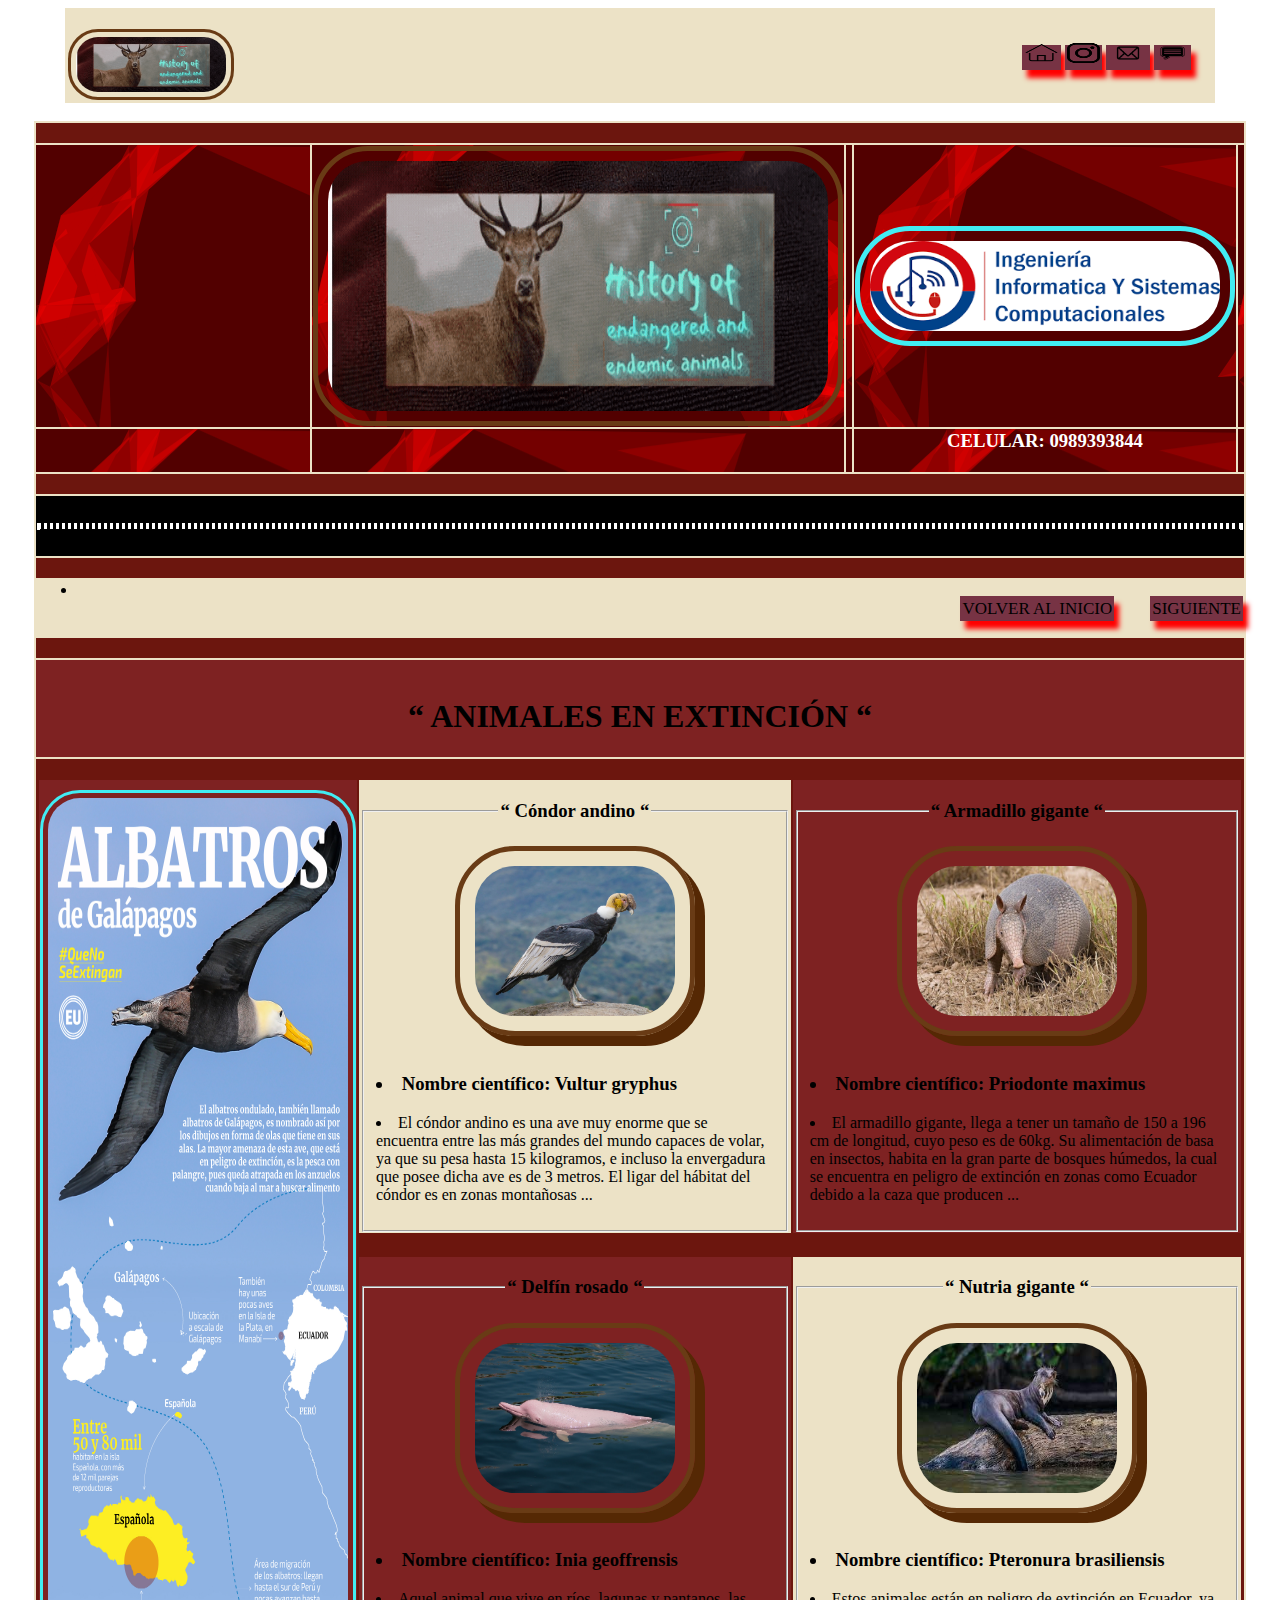
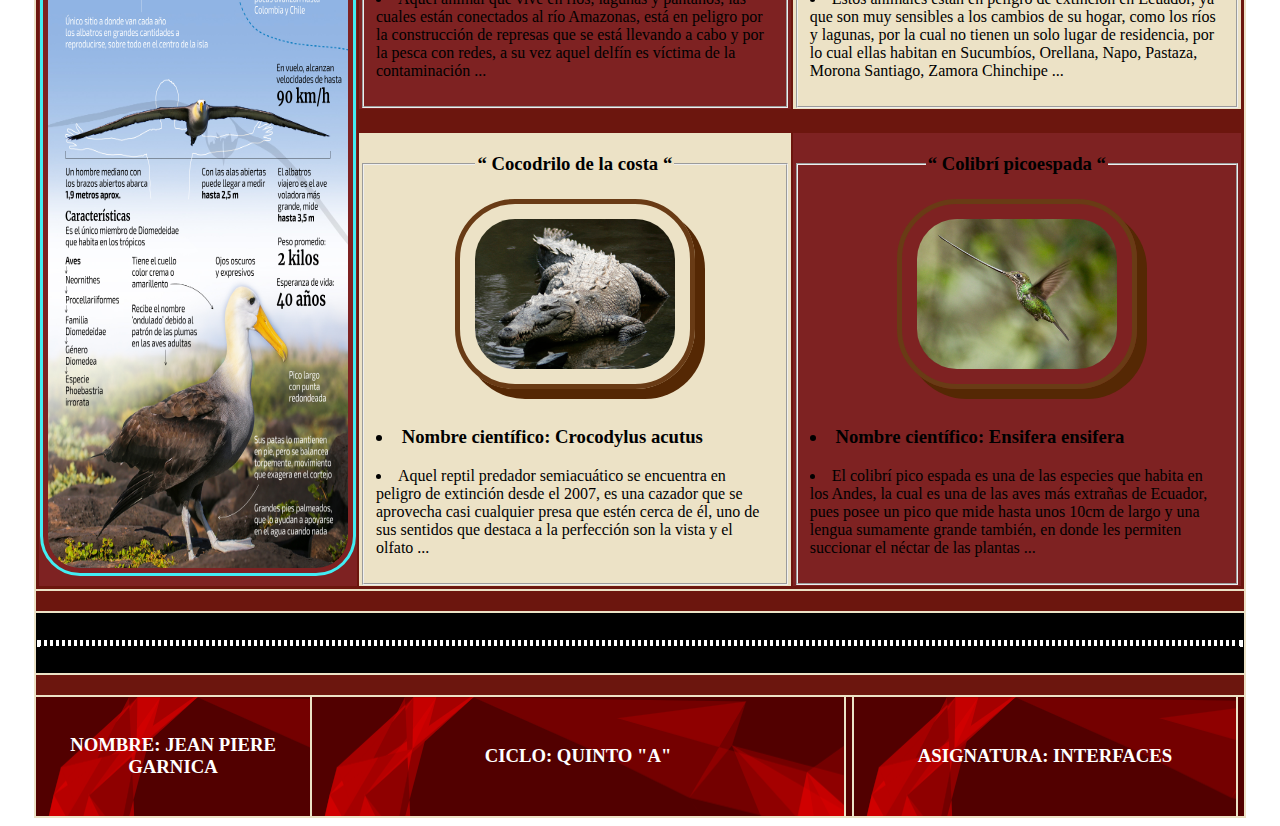
<file: JeanG_Imagenes_A_E.html>
<html>
    <head>
        <link rel="stylesheet" href="css/Estilos1.css">
        <link rel="stylesheet" href="css/Estilos2.css">
        <title>
            Historia de animales en extinci&oacute;n y end&eacute;micos
        </title>
    </head>
    <body>
        <table border = "0" width = "91%" align = "center" bgcolor = "ece2c6">
            <tr>
                <td colspan="1">
                    <br>
                    <img src="imagenes/Gif....gif" width="150px" height="55px" class="img8">
                    <br>
                </td>
                <td>&nbsp;</td>
                <td>&nbsp;</td>
                <td align="right">
                    <div class="social">
                        <a href="index.html"><img src="imagenes/casita2.png" width="35px" height="20px"></a>
                        <a href="https://www.instagram.com/alejandro_19h/?hl=es-la" target="_blank"><img src="imagenes/Insta.png" width="33px" height="20px"></a>
                        <a href="https://account.microsoft.com/profile/?refd=outlook.live.com" target="_blank"><img src="imagenes/correo.png" width="40px" height="20px"></a>
                        <a href="Comentarios.html"><img src="imagenes/comentarios.png" width="33px" height="20px"></a>

                    </div>
                </td>
                <td>&nbsp;</td>
            </tr>
        </table>
        <table border = "0" width = "90%" align = "center" bgcolor="#ece2c6">
            <tr>
                <td colspan="5" bgcolor="#6C160E">
                    &nbsp;
                </td>
            </tr>
            <tr>
               
                <!--Introducción del baner y el logo de la carrera-->

                <td class="encabezado">&nbsp;</td>
                <td colspan="1" class="encabezado">
                    <center><img src="imagenes/Gif....gif" width="500px" height="250px" class="img9"></center>
                </td>
                <td class="encabezado">&nbsp;</td>
                <td colspan="1" class="encabezado">
                    <center><img src="imagenes/Sistemas.jpg" width="200px" height="85px" class="img10"></center>
                </td>
                <td class="encabezado">&nbsp;</td>
            </tr>
            <br>
            <tr>
                <!--Introducción del número telefónico debajo del logo de la carrera-->

                <td class="encabezado">&nbsp;</td>
                <td class="encabezado">
                    &nbsp;
                </td>
                <td class="encabezado">&nbsp;</td>
                <td align="center" class="encabezado">
                    <h3 class="encabezadocolor">CELULAR: 0989393844</h3>
                </td>
                <td class="encabezado">&nbsp;</td>
            </tr>
            <tr>
                <td colspan="5" bgcolor="#6C160E">
                    &nbsp;
                </td>
            </tr>
            <tr>
                <!-- Ingreso de una línea horizontal -->

                <td colspan="5" align="center" bgcolor="black">
                    <br>
                    <hr style="border:3px dotted white; width:1200px">
                    <br>
                </td>
            </tr>
            <tr>
                <td colspan="5" bgcolor="#6C160E">
                    &nbsp;
                </td>
            </tr>
            <tr>
                <td colspan="5" align="right">
                    <ul>
                        <li>
                            <br>
                            <a href="index.html">VOLVER AL INICIO</a>
                            &nbsp;
                            &nbsp;
                            &nbsp;
                            &nbsp;
                            <a href="Blog de los animales endémicos.html">SIGUIENTE</a>
                            <br>
                        </li>
                    </ul>
                </td>
            </tr>
            <tr>
                <td colspan="5" bgcolor="#6C160E">
                    &nbsp;
                </td>
            </tr>
            <tr>
                <td colspan="5" align="center" bgcolor="#7e2222">
                    <h1>
                        <br>
                        &ldquo; ANIMALES EN EXTINCIÓN &ldquo;
                        <br>
                    </h1>
                </td>
            </tr>
            <td colspan="5" bgcolor="#6C160E">
                <br>
                <table border="0">
                    <tr>
                        <!--Imágen grande vertical -->
                        <td rowspan="6" bgcolor="#7e2222">
                            <img src="imagenes/animales extincion vertical.jpg" width="300px" height="1250px" class="img5">
                        </td>
                        <td bgcolor="#ece2c6">
                            <fieldset>
                                <legend align="center">
                                    <h3>&ldquo; Cóndor andino &ldquo;</h3>
                                </legend>
                                <center><img src="imagenes/condor_andino.jpg" width="200px" height="150px" class="img4"></center>
                                <br>
                                <h3><li type="disc">Nombre científico: Vultur gryphus </li></h3>
                                <p><li type="disc">El cóndor andino es una ave muy enorme que se encuentra entre las más grandes del mundo capaces de volar, ya que su pesa hasta 15 kilogramos, e incluso la envergadura que posee dicha ave es de 3 metros. El ligar del hábitat del cóndor es en zonas montañosas ...</li></p>
                            </fieldset>
                        </td>
                        <td bgcolor="#7e2222">
                            <fieldset>
                                <legend align="center">
                                    <h3>&ldquo; Armadillo gigante &ldquo;</h3>
                                </legend>
                                <center><img src="imagenes/armadillo.jpg" width="200px" height="150px" class="img4"></center>
                                <br>
                                <h3><li type="disc">Nombre científico: Priodonte maximus</li></h3>
                                <p><li type="disc">El armadillo gigante, llega a tener un tamaño de 150 a 196 cm de longitud, cuyo peso es de 60kg. Su alimentación de basa en insectos, habita en la gran parte de bosques húmedos, la cual se encuentra en peligro de extinción en zonas como Ecuador debido a la caza que producen ...</li></p>
                            </fieldset>
                        </td>
                    </tr>
                    <tr>
                        <td colspan="5">
                            &nbsp;&nbsp;&nbsp;
                        </td>
                    </tr>
                    <tr>
                        <td bgcolor="#7e2222">
                            <fieldset>
                                <legend align="center">
                                    <h3>&ldquo; Delfín rosado &ldquo;</h3>
                                </legend>
                                <center><img src="imagenes/delfin.jpg" width="200px" height="150px" class="img4"></center>
                                <br>
                                <h3><li type="disc">Nombre científico: Inia geoffrensis</li></h3>
                                <p><li type="disc">Aquel animal que vive en ríos, lagunas y pantanos, las cuales están conectados al río Amazonas, está en peligro por la construcción de represas que se está llevando a cabo y por la pesca con redes, a su vez aquel delfín es víctima de la contaminación ...  </li></p>
                            </fieldset>
                            <td bgcolor="#ece2c6">
                                <fieldset>
                                    <legend align="center">
                                        <h3>&ldquo; Nutria gigante &ldquo;</h3>
                                    </legend>
                                    <center><img src="imagenes/nutria.jpg" width="200px" height="150px" class="img4"></center>
                                    <br>
                                    <h3><li type="disc">Nombre científico: Pteronura brasiliensis</li></h3>
                                    <p><li type="disc">Estos animales están en peligro de extinción en Ecuador, ya que son muy sensibles a los cambios de su hogar, como los ríos y lagunas, por la cual no tienen un solo lugar de residencia, por lo cual ellas habitan en Sucumbíos, Orellana, Napo, Pastaza, Morona Santiago, Zamora Chinchipe ...</li></p>
                                </fieldset>
                            </td>
                        </td>
                    </tr>
                    <tr>
                        <td colspan="5">
                            &nbsp;&nbsp;&nbsp;
                        </td>
                    </tr>
                    <tr>
                        <td bgcolor="#ece2c6">
                            <fieldset>
                                <legend align="center">
                                    <h3>&ldquo; Cocodrilo de la costa &ldquo;</h3>
                                </legend>
                                <center><img src="imagenes/cocodrilo.jpg" width="200px" height="150px" class="img4"></center>
                                <br>
                                <h3><li type="disc">Nombre científico: Crocodylus acutus</li></h3>
                                <p><li type="disc">Aquel reptil predador semiacuático se encuentra en peligro de extinción desde el 2007, es una cazador que se aprovecha casi cualquier presa que estén cerca de él, uno de sus sentidos que destaca a la perfección son la vista y el olfato ... </li></p>
                            </fieldset>
                        </td>
                        <td bgcolor="#7e2222">
                            <fieldset>
                                <legend align="center">
                                    <h3>&ldquo; Colibrí picoespada  &ldquo;</h3>
                                </legend>
                                <center><img src="imagenes/colibrí.jpg" width="200px" height="150px" class="img4"></center>
                                <br>
                                <h3><li type="disc">Nombre científico: Ensifera ensifera</li></h3>
                                <p><li type="disc">El colibrí pico espada es una de las especies que habita en los Andes, la cual es una de las aves más extrañas de Ecuador, pues posee un pico que mide hasta unos 10cm de largo y una lengua sumamente grande también, en donde les permiten succionar el néctar de las plantas ...</li></p>
                            </fieldset>
                        </td>
                    </tr>
                </table>
            </td>
            <tr>
                <td colspan="6" bgcolor="#6C160E">
                    &nbsp;
                </td>
            </tr>
            <tr>

                <!-- Ingreso de una línea horizontal entrecortada -->

                <td colspan="5" align="center" bgcolor="black">
                    <br>
                    <hr style="border:3px dotted white; width:1200px">
                    <br>
                </td>
            </tr>
            <tr>
                <td colspan="6" bgcolor="#6C160E">
                    &nbsp;
                </td>
            </tr>
            <tr align="center">

                <!-- Ingreso del encabezado -->

                <td colspan="1" bgcolor="#7e2222" class="encabezado">
                    <br>
                    <h3 class="encabezadocolor">
                        NOMBRE: JEAN PIERE GARNICA
                    </h3>
                    <br>
                </td>
                <td bgcolor="#7e2222" class="encabezado">
                    <br>
                    <h3 class="encabezadocolor">
                        CICLO: QUINTO "A"
                    </h3>
                    <br>
                </td>
                <td bgcolor="#6C160E" class="encabezado">&nbsp;</td>
                <td bgcolor="#7e2222" class="encabezado">
                    <br>
                    <h3 class="encabezadocolor">
                        ASIGNATURA: INTERFACES
                    </h3>
                    <br>
                </td>
                <td bgcolor="#6C160E" class="encabezado">&nbsp;</td>
            </tr>
        </table>
    </body>
</html>
</file>
<file: css/Estilos1.css>
/* *** EN NUESTRO PRIMER ESTILO LO UTILIZAMOS PARA DAR DISEÑO A LOS BOTONES Y A LAS IMÁGENES QUE SE HAYAN INGRESADO *** */

a
{
    text-decoration: none;
    background: #734; /*Color del entorno del menú*/
    padding: 3px 2px; /*Tanaño del cuadrito del menú*/
    box-shadow: 5px 8px 5px red;  /*Contorno efectos*/
    color: black;

}
a:link
{
    font-size: 17px; 
}
a:hover
{
    background: white; /*Parpadeo, click*/
}
a:active
{
    background: peru; /*Fondo al momento de dar click, o seleccionar la opción del menú*/
}
a:visited 
{
    color: black; /*Color de las palabras en el menú*/
}

/*Contorno de las imágenes*/

.img
{
    height: 200px; /*Dimensiones de la imagen*/
    width: 200px;
    margin: auto;
    display: block; /* Centrar la imágen */
    border-radius: 60px; /*Circular la imagen en casos necesarios */
    box-shadow: 10px 10px 0px green; /* Efecto para agregar a la imágen en 3D*/
    padding: 15px;
    border: 5px solid rgb(77, 230, 77); /*Borde a la imágen*/
}
.img1
{
    height: 150px; 
    width: 300px;
    margin: auto;
    display: block;
    border-radius: 60px; 
    box-shadow: 10px 10px 0px orangered; 
    padding: 15px;
    border: 5px solid orange;
}

/*Contorno de la parte de imágenes en animales endémicos*/

.img2
{
    height: 150px;
    width: 200px;
    margin: auto;
    display: block;
    border-radius: 60px;
    box-shadow: 10px 10px 0px rgb(245, 231, 38); 
    padding: 15px;
    border: 5px solid rgb(243, 227, 2); 
}

/*Contorno de la parte de imágenes en animales endémicos pero la que va en forma vertical*/

.img3
{
    height: 1350px;
    width: 300px;
    margin: auto;
    border-radius: 40px;
    padding: 5px;
    border: 3px solid rgb(66, 237, 243);
}

/*Contorno de la parte de imágenes en animales en extinción*/

.img4
{
    height: 150px;
    width: 200px;
    margin: auto;
    display: block;
    border-radius: 60px;
    box-shadow: 10px 10px 0px rgb(85, 40, 4);
    padding: 15px;
    border: 5px solid rgb(105, 59, 21);
}

/*Contorno de la parte de imágenes de animales en extinción, pero la que va en forma vertical*/

.img5
{
    height: 1370px;
    width: 300px;
    margin: auto;
    border-radius: 40px;
    padding: 5px;
    border: 3px solid rgb(66, 237, 243);
}

/*Contorno para los videos que se establecio*/

.img6
{
    height: 315px;
    width: 560px;
    margin: auto;
    display: block; 
    border-radius: 60px; 
    padding: 15px;
    border: 5px solid lightcyan; 
}

/*Contorno para el gif de la parte de Comentarios*/

.img7
{
    height: 460px;
    width: 600px;
    margin: auto;
    display: block;
    border-radius: 60px; 
    padding: 15px;
    border: 5px solid rgb(105, 59, 21); 
}

/*Contorno para el encabezado superior*/

.img8
{
    height: 55px;
    width: 150px;
    margin: auto;
    border-radius: 30px;
    padding: 5px;
    border: 3px solid rgb(105, 59, 21);
}

/*Contorno para el Banner*/

.img9
{
    height: 250px;
    width: 500px;
    margin: auto;
    border-radius: 55px;
    padding: 10px;
    border: 5px solid rgb(105, 59, 21);
}

/*Contorno para el Logo de la Carrera */

.img10
{
    height: 90px;
    width: 350px;
    margin: auto;
    border-radius: 55px;
    padding: 10px;
    border: 5px solid rgb(66, 237, 243);
}
</file>
<file: css/Estilos2.css>
/* *** EN NUESTRO SEGUNDO ESTILO LO UTILIZAMOS PARA DAR DISEÑO AL BODY, ES DECIR AL CUERPO Y PARA DAR UN FORMATO ESPECÍFICO A CADA UNA DE LAS PALABRAS, A SU VEZ PARA INGRESAR GIF EN UNAS COLUMNAS *** */

body
{
    background: white; /*Fondo de toda la página*/
    color: black; /*Poner color a las letras, segun donde ponga la etiqueta*/
    background-repeat: no-repeat; /* Para que no se repita la imagen varias veces, sola una vez */
    background-size: 100% 100%; /* Para el tamaño del Fondo de nuestra imagen */
    background-attachment: scroll; /* Para mantener estática o fija la página (fixed) o corrida (scroll) */
}

/* Estilos de palabras de tipo h1 */

h1
{
    color: black; /* color a las letras según el tipo que seleccionamos arriba */
    font-family: Broadway; /* Tipo de letras, que vamos a usar*/
    text-align: center; /* centrar el texto */
}

/* Estilos de palabras de tipo h4 */

h4
{
    color: black; 
    font-family: Lucida Calligraphy;
}

/* Estilos de palabras de tipo h3 */

h3
{
    color: black;
    font-family: Cooper Black;
}

/* Estilos de palabras de tipo p */

p
{
    color: black;
    font-family: Microsoft JhengHei UI;
}

.tipo
{
    color: black;
    font-family: Microsoft JhengHei UI;
}

/* Para establecer el color blanco en el encabezado inferior*/

.encabezadocolor
{
    color: white; 
}

/* Para establecer un gif en el encabezado inferior*/

.encabezado
{
    background-image: url("../imagenes/encabezadou3.gif"); /* Posición de un gif en la columna  */
}
</file>
